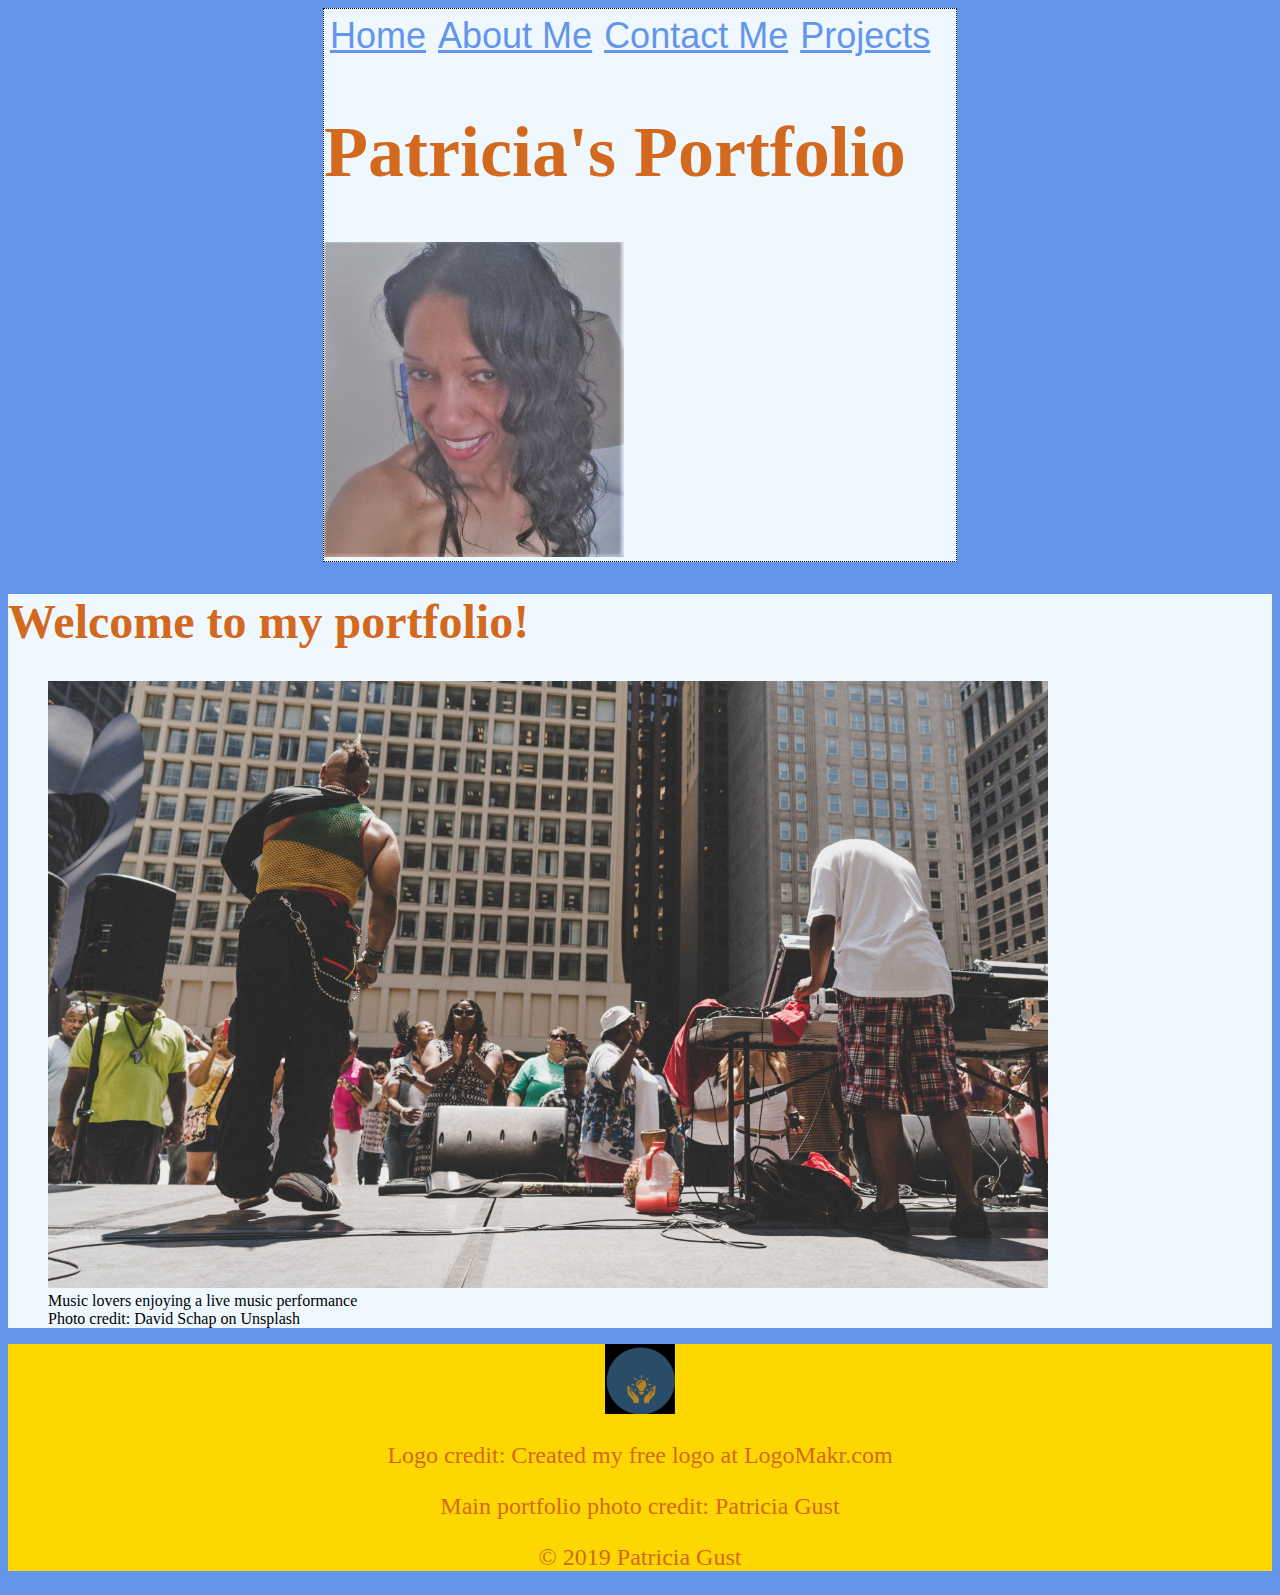
<file: index.html>
<!doctype html>

<html lang="en">

<head>
    <meta charset="utf-8">



    <title>Patricia's Portfolio - Home</title>



    <link rel="stylesheet" href="styles/styles.css">


</head>

<body>




    <header>



        <nav>

            <ul>
                <li><a href="index.html">Home</a></li>

                <li><a href="aboutme.html">About Me</a></li>

                <li><a href="contact.html">Contact Me</a>
                </li>

                <li><a href="projects.html">Projects</a>
                </li>
            </ul>




        </nav>


        <h1>Patricia's Portfolio</h1>


        <img src="images/image1.jpg" alt="My profile photo" title="Hi, I'm Patricia!" width="300">



    </header>



    <main>

        <h1>Welcome to my portfolio!</h1>

        <figure>

            <img src="images/image3.jpg" alt="Outside jazz performance" title="Outside jazz performance" width="1000">
            <figcaption>Music lovers enjoying a live music performance<br>Photo credit: David Schap on Unsplash</figcaption>


        </figure>


    </main>



    <footer class="footer">

        <img src="images/logo.png" width="70" height="70" alt="Logo of Patricia's Portfolio" />
        <p>Logo credit: Created my free logo at LogoMakr.com</p>
        <p>Main portfolio photo credit: Patricia Gust</p>
        <p>&copy; 2019 Patricia Gust</p>



    </footer>




    </div>

</body>

</html>
</file>
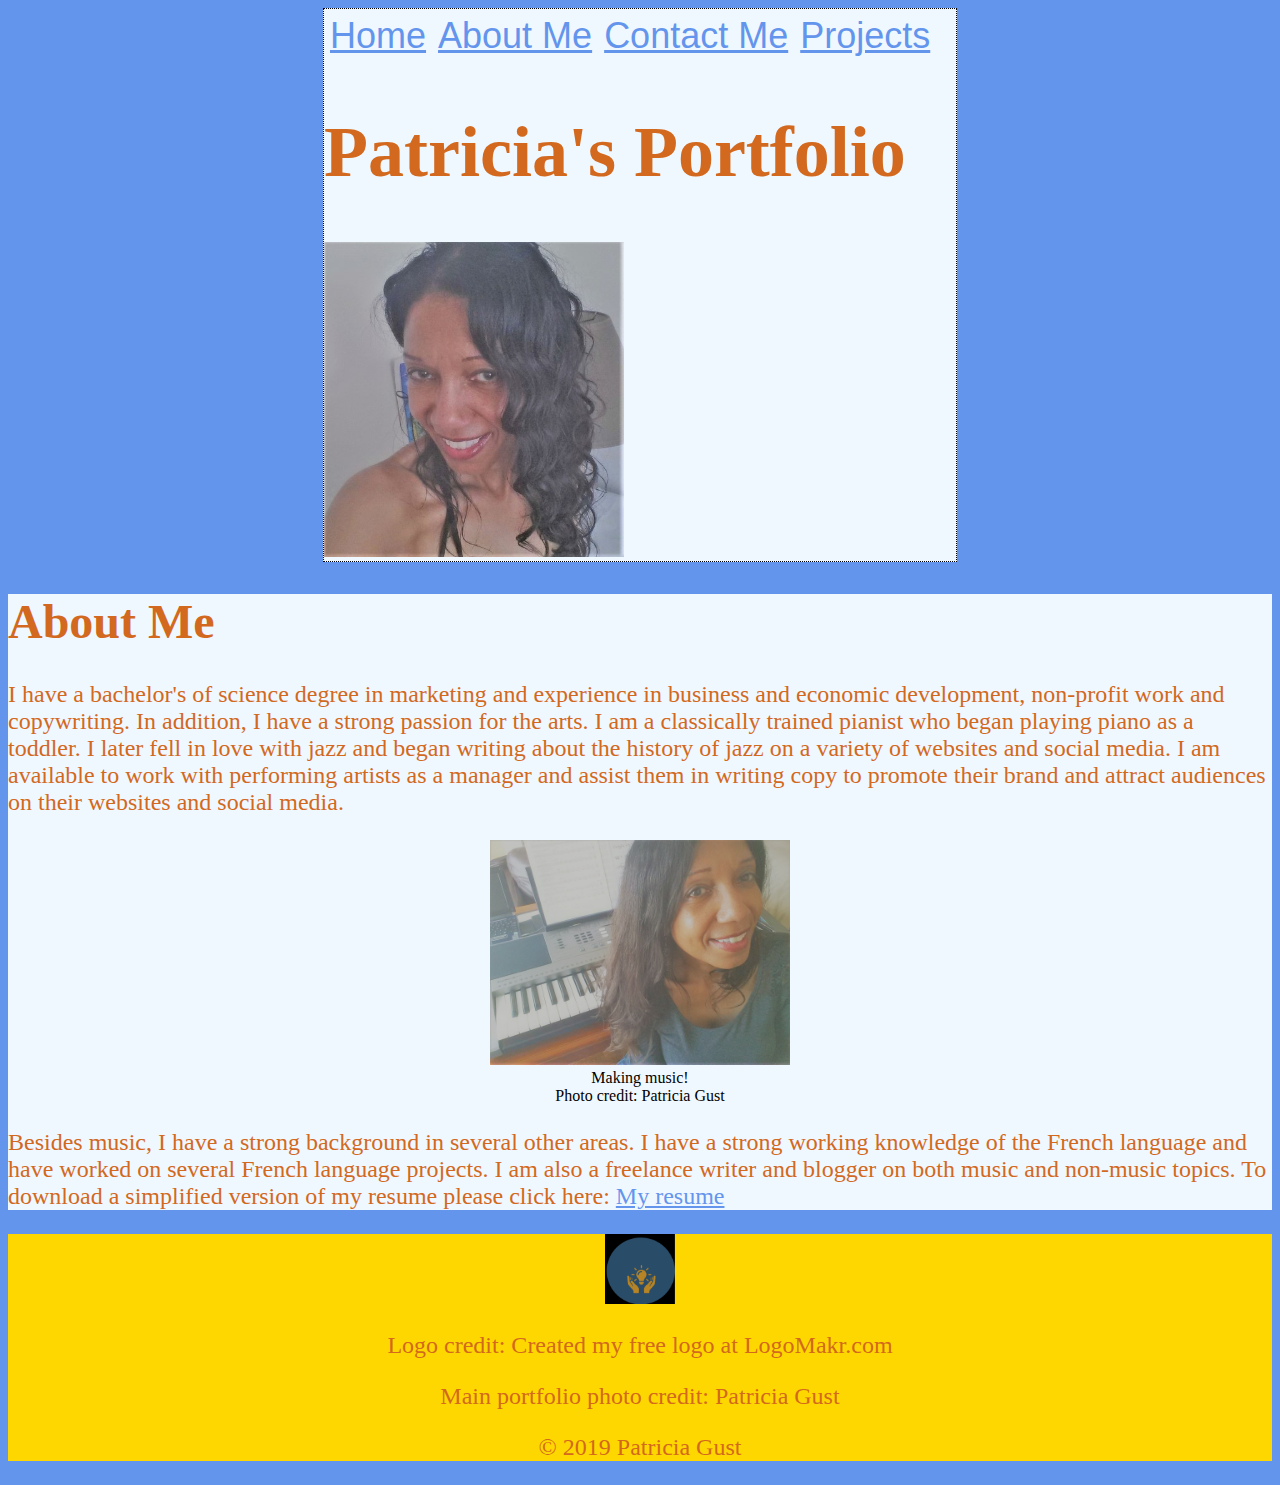
<file: aboutme.html>
<!doctype html>

<html lang="en">

<head>
    <meta charset="utf-8">



    <title>Patricia's Portfolio - About Me</title>


    <link rel="stylesheet" href="styles/styles.css">


</head>

<body>




    <header>



        <nav>

            <ul>
                <li><a href="index.html">Home</a></li>

                <li><a href="aboutme.html">About Me</a></li>

                <li><a href="contact.html">Contact Me</a>
                </li>

                <li><a href="projects.html">Projects</a>
                </li>
            </ul>




        </nav>


        <h1>Patricia's Portfolio</h1>


        <img src="images/image1.jpg" alt="My profile photo" title="Hi, I'm Patricia!" width="300">



    </header>



    <main>

        <h1>About Me</h1>

        <p>I have a bachelor's of science degree in marketing and experience in business and economic development, non-profit work and copywriting. In addition, I have a strong passion for the arts. I am a classically trained pianist who began playing piano as a toddler. I later fell in love with jazz and began writing about the history of jazz on a variety of websites and social media. I am available to work with performing artists as a manager and assist them in writing copy to promote their brand and attract audiences on their websites and social media.</p>

        <div id="aboutmecaption">
            <figure>

                <img src="images/image4.jpg" alt="My music photo" title="Making music!" width="300">
                <figcaption>Making music!<br>Photo credit: Patricia Gust</figcaption>


            </figure>


        </div>

        <p>Besides music, I have a strong background in several other areas. I have a strong working knowledge of the French language and have worked on several French language projects. I am also a freelance writer and blogger on both music and non-music topics. To download a simplified version of my resume please click here:
            <a href="myresume.docx">My resume</a>


        </p>

    </main>



    <footer class="footer">

        <img src="images/logo.png" width="70" height="70" alt="Logo of Patricia's Portfolio" />
        <p>Logo credit: Created my free logo at LogoMakr.com</p>
        <p>Main portfolio photo credit: Patricia Gust</p>
        <p>&copy; 2019 Patricia Gust</p>



    </footer>




    </div>

</body></html>
</file>
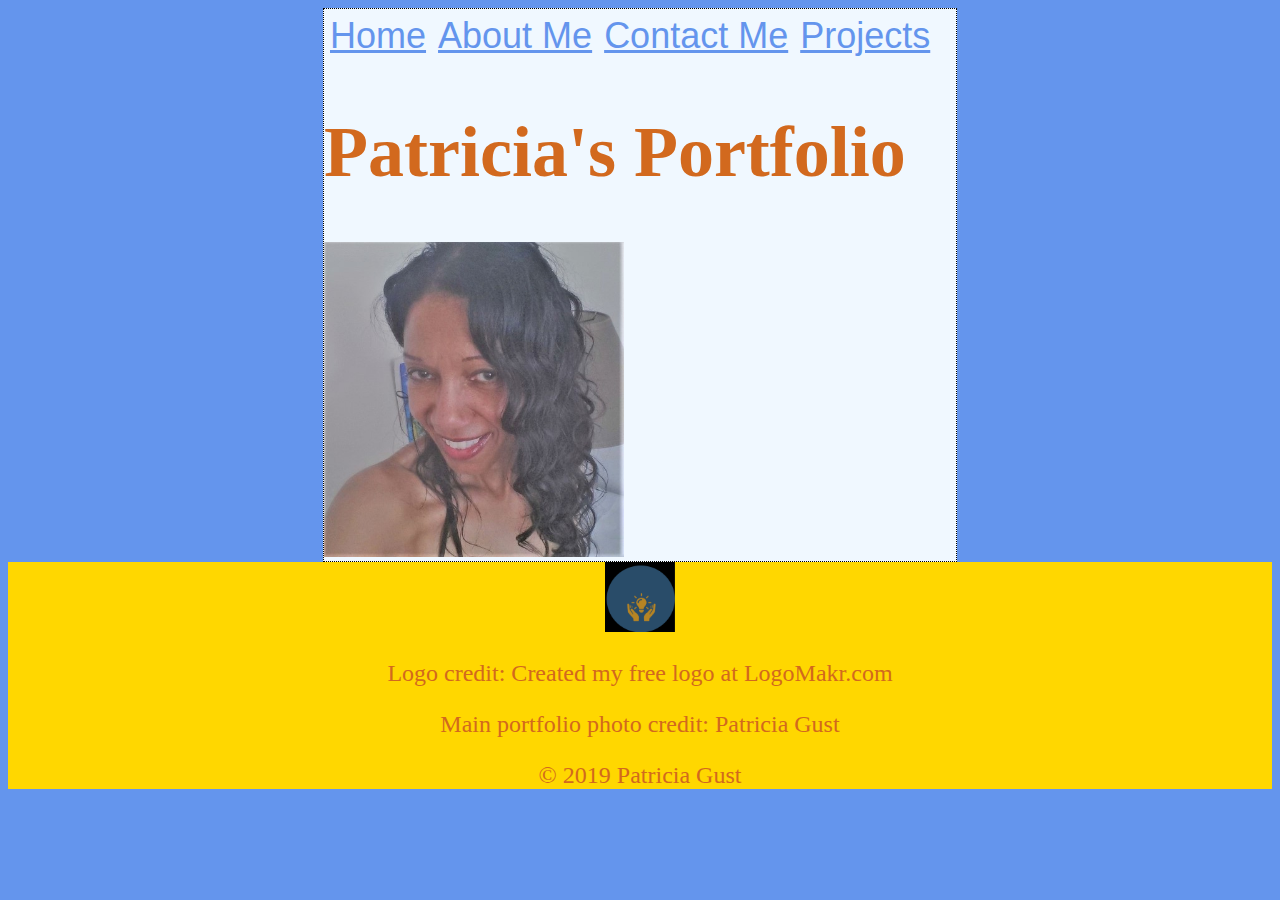
<file: base.html>
<!doctype html>

<html lang="en">

<head>
    <meta charset="utf-8">



    <title>Patricia's Portfolio</title>



    <link rel="stylesheet" href="styles/styles.css">


</head>

<body>


    

        <header>



            <nav>

                <ul>
                    <li><a href="index.html">Home</a></li>

                    <li><a href="aboutme.html">About Me</a></li>

                    <li><a href="contact.html">Contact Me</a>
                    </li>

                    <li><a href="projects.html">Projects</a>
                    </li>
                </ul>




            </nav>


            <h1>Patricia's Portfolio</h1>


            <img src="images/image1.jpg" alt="My profile photo" title="Hi, I'm Patricia!" width="300">



        </header>

    

    <main>

    </main>



    <footer class="footer">
        
        <img src="images/logo.png" width="70" height="70" alt="Logo of Patricia's Portfolio" />
        <p>Logo credit: Created my free logo at LogoMakr.com</p>
        <p>Main portfolio photo credit: Patricia Gust</p>
        <p>&copy; 2019 Patricia Gust</p>



    </footer>




</div>

</body>

</html>
</file>
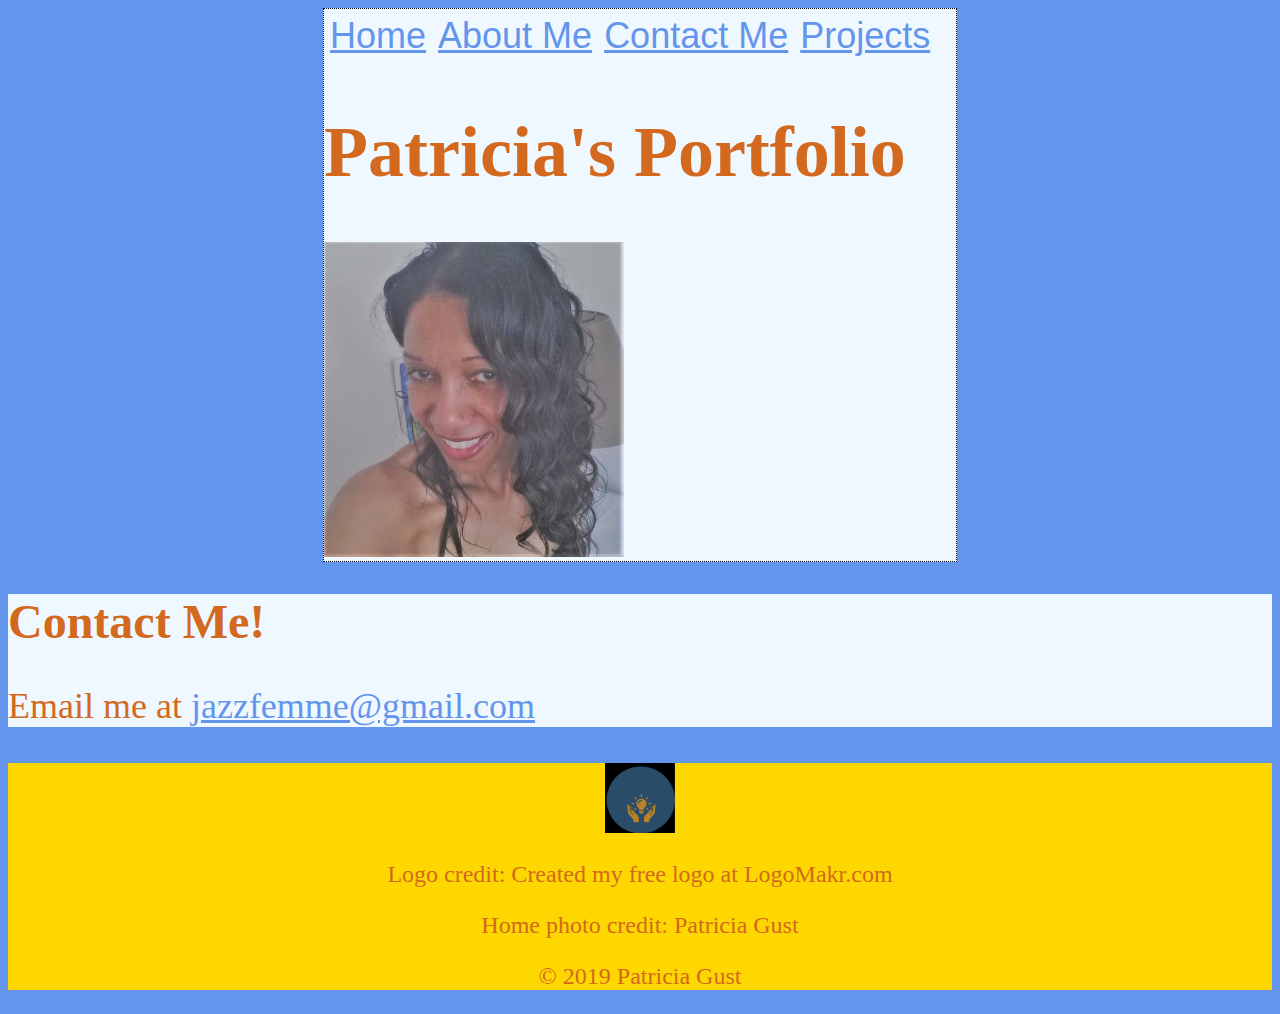
<file: contact.html>
<!doctype html>

<html lang="en">

<head>
    <meta charset="utf-8">



    <title>Patricia's Portfolio - Contact</title>



    <link rel="stylesheet" href="styles/styles.css">


</head>

<body>




    <header>



        <nav>

            <ul>
                <li><a href="index.html">Home</a></li>

                <li><a href="aboutme.html">About Me</a></li>

                <li><a href="contact.html">Contact Me</a>
                </li>

                <li><a href="projects.html">Projects</a>
                </li>
            </ul>




        </nav>


        <h1>Patricia's Portfolio</h1>


        <img src="images/image1.jpg" alt="My profile photo" title="Hi, I'm Patricia!" width="300">



    </header>



    <main>

        <h1>Contact Me!</h1>

        <p id="contactstyle">Email me at <a href="mailto:jazzfemme@gmail.com">jazzfemme@gmail.com</a></p>

    </main>


    <footer class="footer">

        <img src="images/logo.png" width="70" height="70" alt="Logo of Patricia's Portfolio" />
        <p>Logo credit: Created my free logo at LogoMakr.com</p>
        <p>Home photo credit: Patricia Gust</p>
        <p>&copy; 2019 Patricia Gust</p>



    </footer>






</body>

</html>
</file>
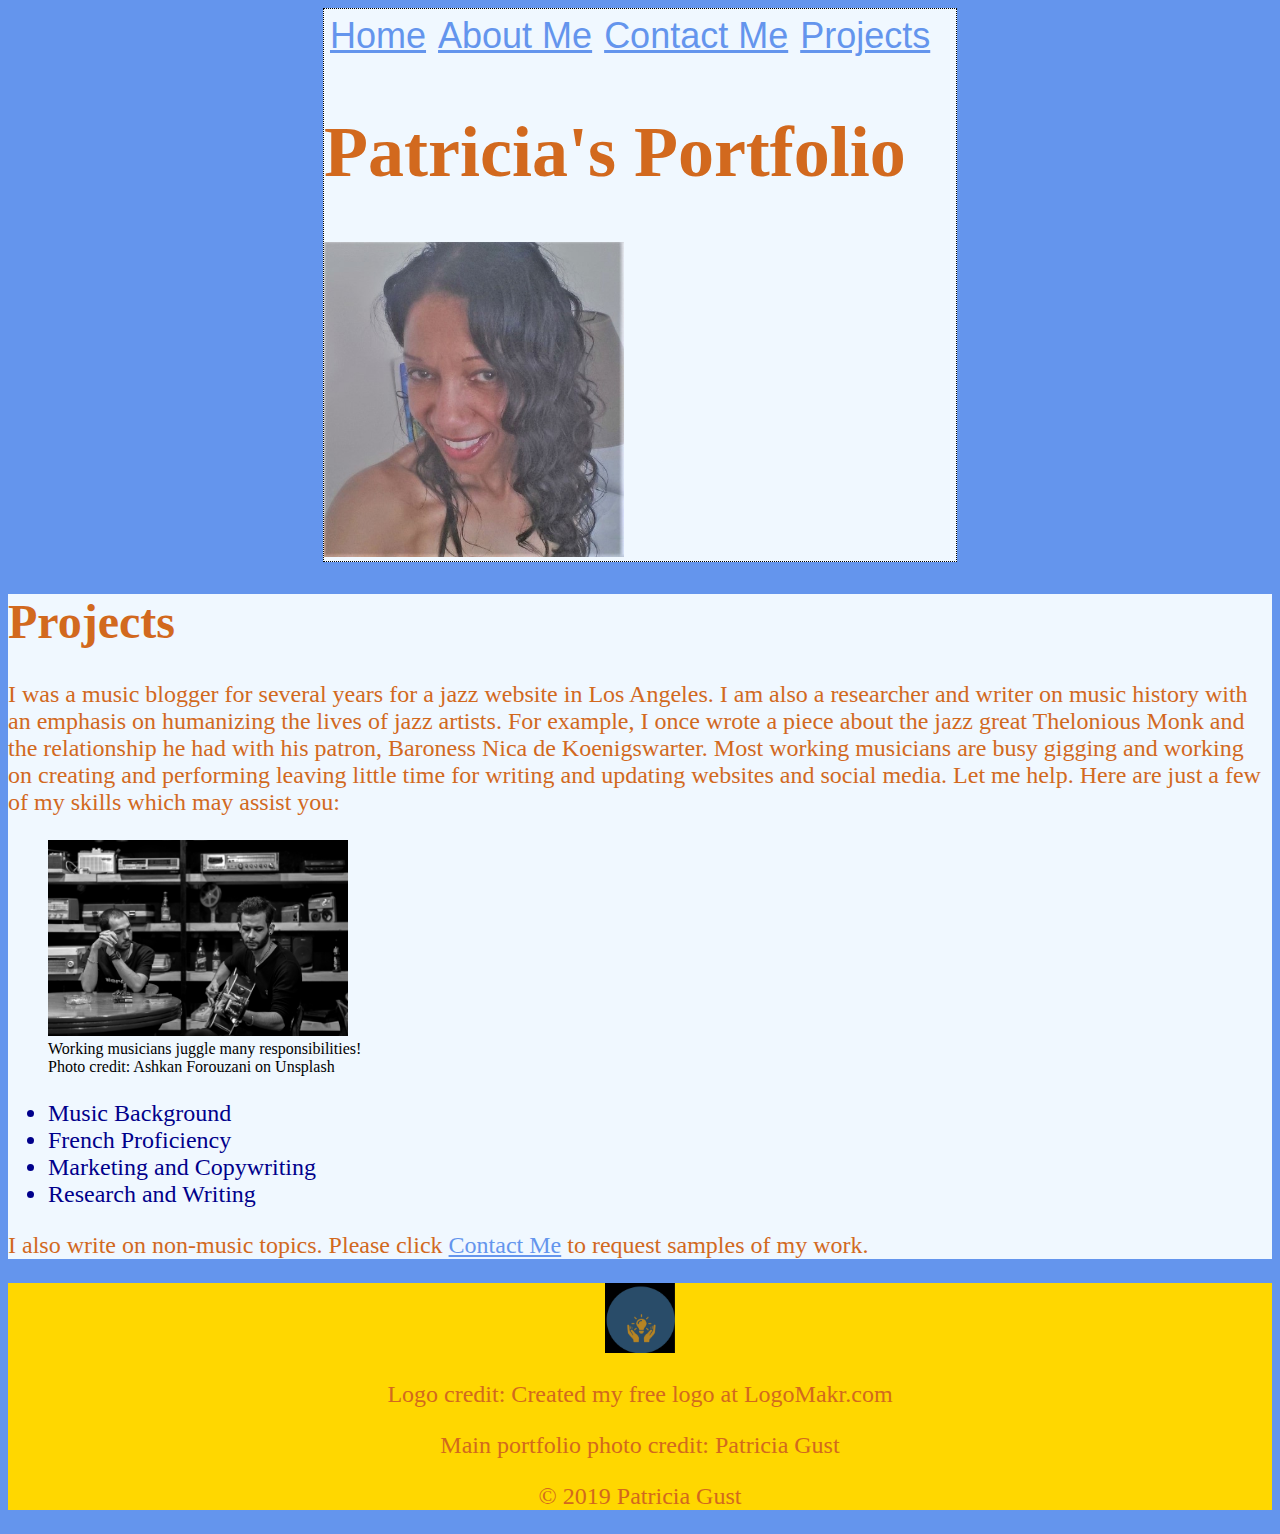
<file: projects.html>
<!doctype html>

<html lang="en">

<head>
    <meta charset="utf-8">



    <title>Patricia's Portfolio - Projects</title>



    <link rel="stylesheet" href="styles/styles.css">


</head>

<body>



    <header>



        <nav>

            <ul>
                <li><a href="index.html">Home</a></li>

                <li><a href="aboutme.html">About Me</a></li>

                <li><a href="contact.html">Contact Me</a>
                </li>

                <li><a href="projects.html">Projects</a>
                </li>
            </ul>




        </nav>


        <h1>Patricia's Portfolio</h1>


        <img src="images/image1.jpg" alt="My profile photo" title="Hi, I'm Patricia!" width="300">



    </header>


    <main>

        <h1>Projects</h1>
        <p>I was a music blogger for several years for a jazz website in Los Angeles. I am also a researcher and writer on music history with an emphasis on humanizing the lives of jazz artists. For example, I once wrote a piece about the jazz great Thelonious Monk and the relationship he had with his patron, Baroness Nica de Koenigswarter. Most working musicians are busy gigging and working on creating and performing leaving little time for writing and updating websites and social media. Let me help. Here are just a few of my skills which may assist you:</p>


        <figure>

            <img src="images/image2.jpg" alt="Musician at work" title="Musician at work" width="300">
            <figcaption>Working musicians juggle many responsibilities! <br>Photo credit: Ashkan Forouzani on Unsplash</figcaption>


        </figure>
        <ul>
            <li>Music Background</li>
            <li>French Proficiency</li>
            <li>Marketing and Copywriting</li>
            <li>Research and Writing</li>

        </ul>


        <p> I also write on non-music topics. Please click <a href="contact.html">Contact Me</a> to request samples of my work.
        </p>

    </main>



    <footer class="footer">

        <img src="images/logo.png" width="70" height="70" alt="Logo of Patricia's Portfolio" />
        <p>Logo credit: Created my free logo at LogoMakr.com</p>
        <p>Main portfolio photo credit: Patricia Gust</p>
        <p>&copy; 2019 Patricia Gust</p>



    </footer>






</body>

</html>
</file>
<file: styles/styles.css>
body {
    background-color: cornflowerblue;
    background-size: auto;
}


header {


    width: 50%;
    border: 1px black dotted;
    margin-left: auto;
    margin-right: auto;
    margin-bottom: auto;
    background-color: aliceblue;
}


header ul {
    list-style-type: none;
    margin: 0;
    padding: 0;
    overflow: hidden;
}

header li {
    float: left;
}

header li a {
    display: block;
    padding: 6px;

}


/*Body and Main Styles*/


main {
    background-color: aliceblue;
}




/*Contact Page Styles*/

#contactstyle {
    font-size: 32px;
    font-family: cursive
}

/*Contact Page Styles END*/


.footer {

    left: 0;
    bottom: 0;
    width: 100%;
    background-color: gold;
    text-align: center;
}

.footer p {
    font-family: cursive
}

/*Text Style START*/

header h1 {
    color: chocolate;
    font-family: Georgia, serif;
    font-size: 72px;

}

main h1 {
    color: chocolate;
    font-family: cursive;
    font-size: 48px;
}

p {
    font-size: 24px;
    font-family: cursive;
    color: chocolate;

}

#contactstyle {
    font-family: cursive;
    font-size: 36px;
    color: chocolate;
}

main ul {
    color: darkblue;
    font-family: cursive;
    font-size: 24px;
    
}




header li {
    border-style: none;
}

header a {

    font-size: 36px;
    font-family: "Arial", sans-serif;
    color: cornflowerblue;
}






/* Text Style END*/

/* Image Styles START */

#aboutmecaption {
text-align: center;
}






/* Anchor Pseudo Classes */

a:link {
    color: cornflowerblue;
}

a:visited {
    color: goldenrod;

}

a:hover {
    color: fuchsia;

}

a:active {
    color: crimson;
}
</file>
